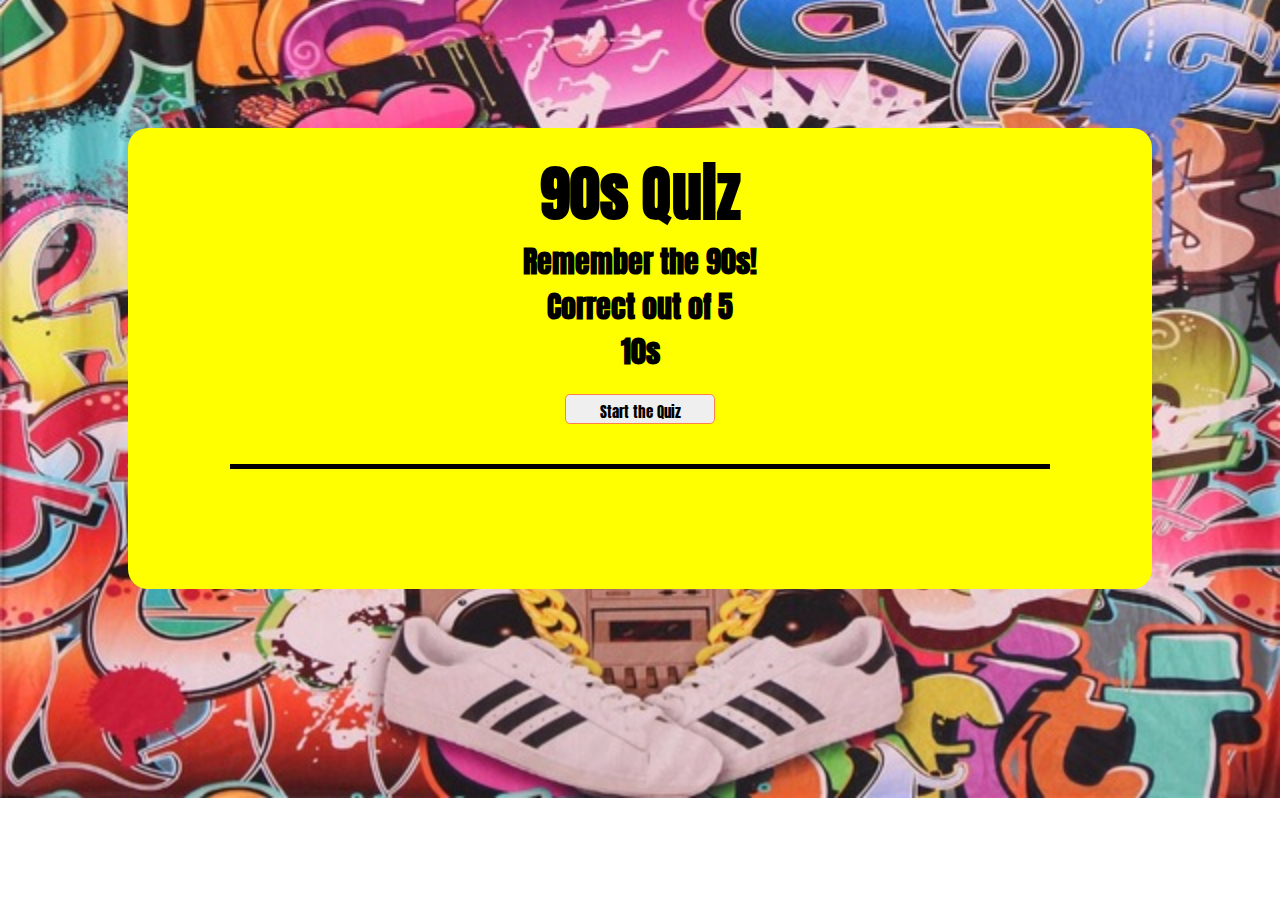
<file: index.html>
<!DOCTYPE html>
<html>
<head>
  <meta charset="UTF-8">
  <script src="https://code.jquery.com/jquery-3.2.1.slim.min.js" integrity="sha384-KJ3o2DKtIkvYIK3UENzmM7KCkRr/rE9/Qpg6aAZGJwFDMVNA/GpGFF93hXpG5KkN" crossorigin="anonymous"></script>
  <script language="javascript" type="text/javascript" src="assets/javascript/app2.js"></script>
  <link rel="stylesheet" href="assets/css/style.css">
  <title>Quiz</title>
</head>

<body>
	<div class="container">
		<header>
			<h1>90s Quiz</h1>
			<p>Remember the 90s!</p>
			<div id="correctContainer"><span id= "correctSpan"> </span> Correct out of 5</div>
			<div id="timer">10s</div>
			<button type="button" id="startButton">Start the Quiz</button>

		</header>
  
		<section>
			<div id="questionContainer"></div>

			<div id='answerContainerMain'>
				<div id='answerContainer'></div>
			</div>
		</section>
  
		
  
		

  
  
  
  
  
  
  
  
  
  
  
  
  
  
  
  
	</div>
</body>
</html>
</file>
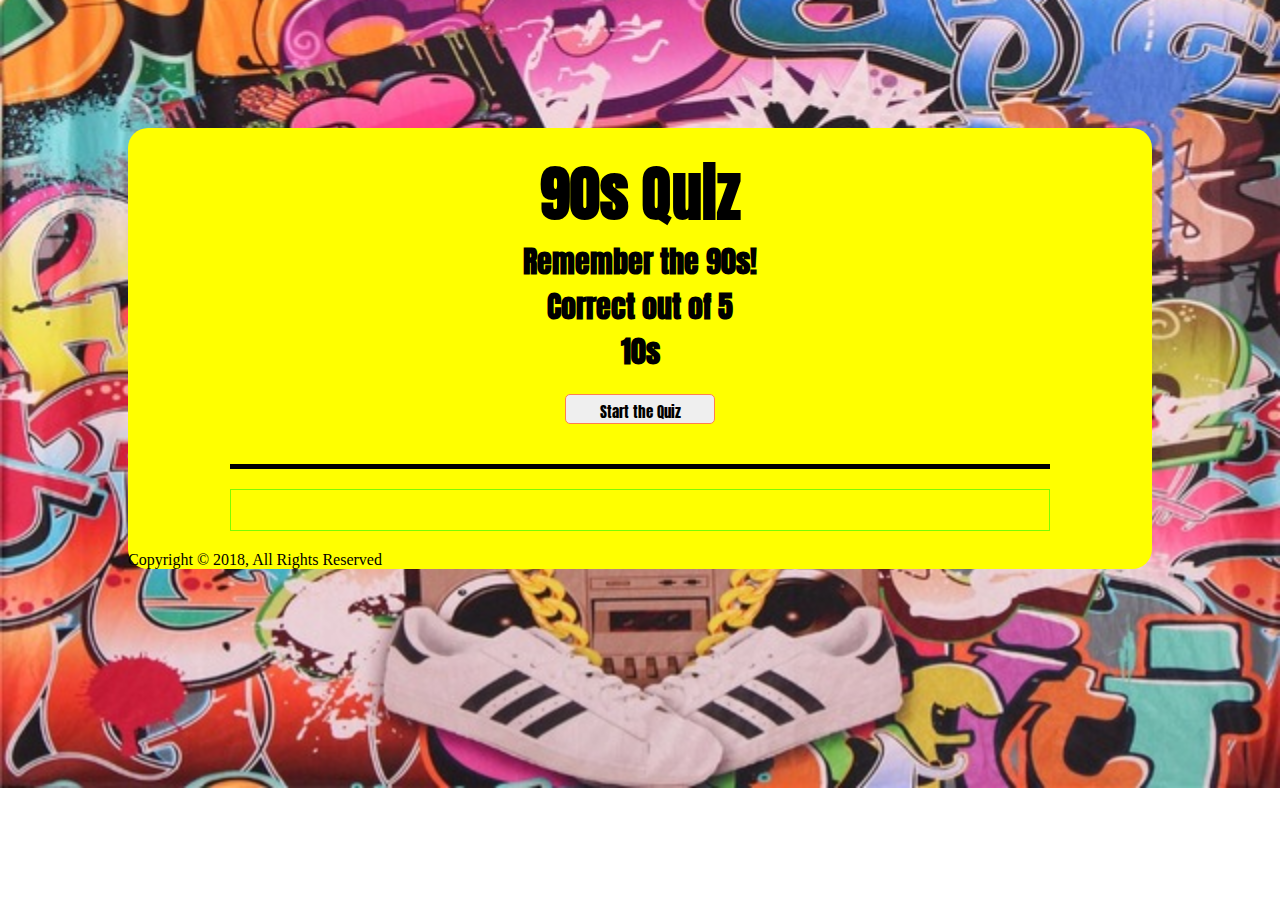
<file: recommended assignment/index.html>
<!DOCTYPE html>
<html>
<head>
  <meta charset="UTF-8">
  <script src="https://code.jquery.com/jquery-3.2.1.slim.min.js" integrity="sha384-KJ3o2DKtIkvYIK3UENzmM7KCkRr/rE9/Qpg6aAZGJwFDMVNA/GpGFF93hXpG5KkN" crossorigin="anonymous"></script>
  <script language="javascript" type="text/javascript" src="assets/javascript/app2.js"></script>
  <link rel="stylesheet" href="assets/css/style.css">
  <title>Quiz</title>
</head>

<body>
	<div class="container">
		<header>
			<h1>90s Quiz</h1>
			<p>Remember the 90s!</p>
			<div id="correctContainer"><span id= "correctSpan"> </span> Correct out of 5</div>
			<div id="timer">10s</div>
			<button type="button" id="startButton">Start the Quiz</button>

		</header>
  
		<section>
			<div id="questionContainer"></div>

			<div id='answerContainerMain'>
				<div id='answerContainer'></div>
			</div>
		</section>
  
		<footer>
			<p>Copyright &copy; 2018, All Rights Reserved</p>
		</footer>
  
		

  
  
  
  
  
  
  
  
  
  
  
  
  
  
  
  
	</div>
</body>
</html>
</file>
<file: assets/css/style.css>
@import url('https://fonts.googleapis.com/css?family=Asap:400,500,700');
@import url('https://fonts.googleapis.com/css?family=Anton');
*{
    margin: 0;
    padding: 0;
    box-sizing: border-box; 
}

html {
    background-image:url(../images/background.jpg);
    background-repeat: no-repeat;
    background-position: center center;
    background-size: cover;

    
}

.container {
    background-color: yellow;
    margin:10%;
    height: 80%;
    border-radius: 20px;
    
}



header {
    border-bottom: 5px solid black;
    font-size: 30px;
    height: 90%;
    width:80%;
    margin:20px auto 20px; 
    text-align: center;
    font-weight: bold;
    padding: 20px;
    color:black;
    font-family: 'Anton', sans-serif;
}

#results {
    
    
    height: 90%;
    width:80%;
    margin:0 auto 20px;
    
    padding: 20px;
    
    
}

#answerContainer {
    font-size: 20px;
    height: 90%;
    width:80%;
    margin:0 auto 20px;
    padding: 20px;
    font-family: 'Anton', sans-serif;
}

.answerButton{
    border: 1px solid coral;
    font-size: 15px;
    height: 60px;
    width:150px;
    text-align: center;
    padding: 5px;
    font-family: 'Anton', sans-serif;
    margin:20px;
    border-radius: 5px;
    display:inline-block;

}

#questionContainer {
    font-size: 20px;
    height: 90%;
    width:80%;
    margin:0 auto 20px;
    padding: 20px;
    font-family: 'Anton', sans-serif;
}

#button {
    border: 1px solid coral;
    font-size: 15px;
    height: 30px;
    width:150px;
    text-align: center;
    padding: 5px;
    font-family: 'Anton', sans-serif;
    margin:20px;
    border-radius: 5px;
}

#button:hover {
    cursor: pointer;
}

#startButton {
    border: 1px solid coral;
    font-size: 15px;
    height: 30px;
    width:150px;
    text-align: center;
    padding: 5px;
    font-family: 'Anton', sans-serif;
    margin:20px;
    border-radius: 5px;
}

#startButton:hover {
    cursor: pointer;
}

h3{
    margin:20px;
};

button{
    border: 1px solid coral;
    font-size: 15px;
    height:80%;
    width:150px;
    text-align: center;
    padding: 5px;
    font-family: 'Anton', sans-serif;
    margin:20px;
    border-radius: 5px;
};

.answerButton{
    border: 1px solid coral;
    font-size: 15px;
    height: 30px;
    width:150px;
    text-align: center;
    padding: 5px;
    font-family: 'Anton', sans-serif;
    margin:20px;
    border-radius: 5px;


}
</file>
<file: recommended assignment/assets/css/style.css>
@import url('https://fonts.googleapis.com/css?family=Asap:400,500,700');
@import url('https://fonts.googleapis.com/css?family=Anton');
*{
    margin: 0;
    padding: 0;
    box-sizing: border-box; 
}

html {
    background-image:url(../images/background.jpg);
    background-repeat: no-repeat;
    background-position: center center;
    background-size: cover;

    
}

.container {
    background-color: yellow;
    margin:10%;
    height: 80%;
    border-radius: 20px;
    
}



header {
    border-bottom: 5px solid black;
    font-size: 30px;
    height: 90%;
    width:80%;
    margin:20px auto 20px; 
    text-align: center;
    font-weight: bold;
    padding: 20px;
    color:black;
    font-family: 'Anton', sans-serif;
}

#results {
    
    
    height: 90%;
    width:80%;
    margin:0 auto 20px;
    
    padding: 20px;
    
    
}

#questionContainer {
    border: 1px solid lawngreen;
    font-size: 20px;
    height: 90%;
    width:80%;
    margin:0 auto 20px;
    padding: 20px;
    font-family: 'Anton', sans-serif;
}

#button {
    border: 1px solid coral;
    font-size: 15px;
    height: 30px;
    width:150px;
    text-align: center;
    padding: 5px;
    font-family: 'Anton', sans-serif;
    margin:20px;
    border-radius: 5px;
}

#button:hover {
    cursor: pointer;
}

#startButton {
    border: 1px solid coral;
    font-size: 15px;
    height: 30px;
    width:150px;
    text-align: center;
    padding: 5px;
    font-family: 'Anton', sans-serif;
    margin:20px;
    border-radius: 5px;
}

#startButton:hover {
    cursor: pointer;
}

h3{
    margin:20px;
};

button{
    border: 1px solid coral;
    font-size: 15px;
    height:80%;
    width:150px;
    text-align: center;
    padding: 5px;
    font-family: 'Anton', sans-serif;
    margin:20px;
    border-radius: 5px;
};
</file>
